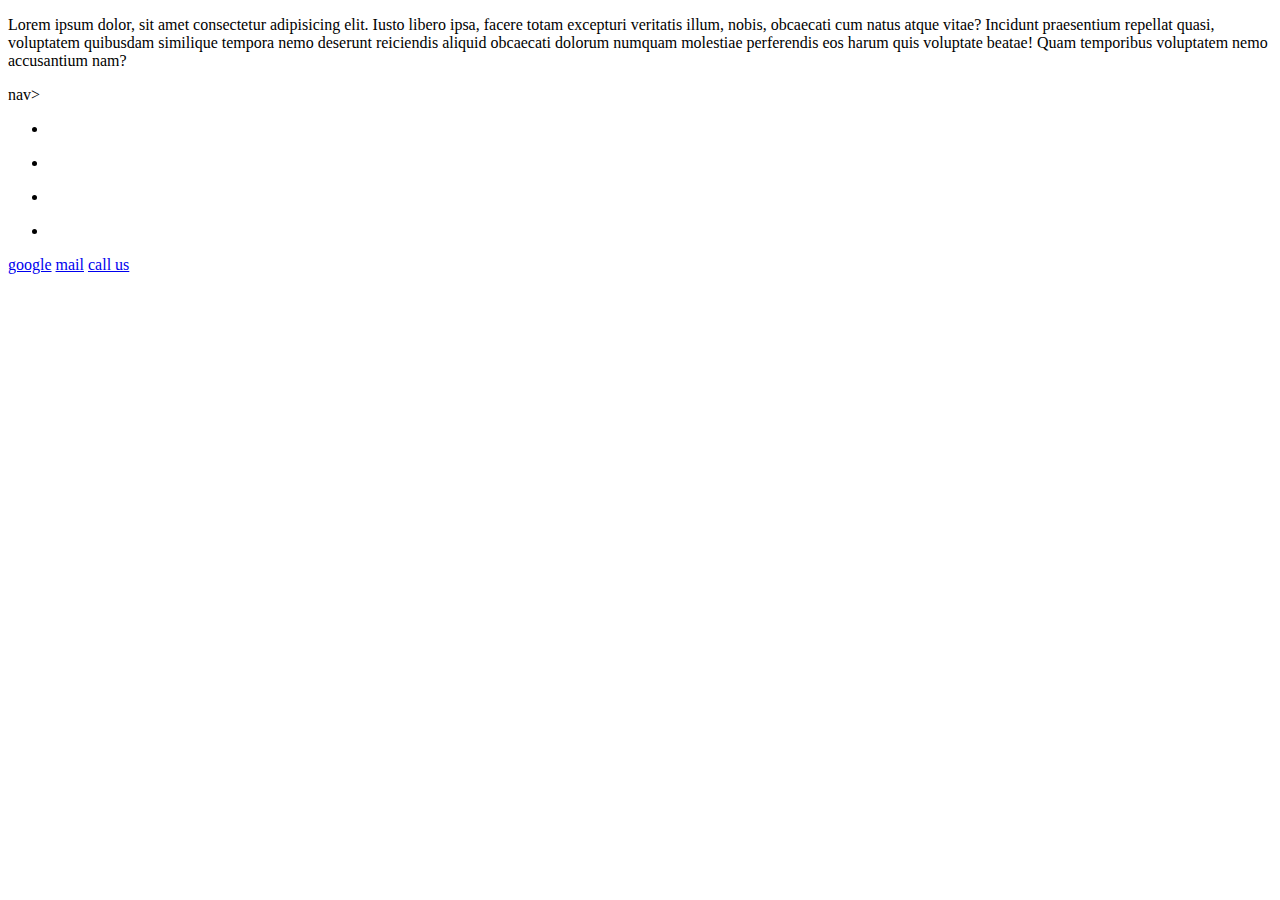
<file: pRar.html>
<!DOCTYPE html>
<html lang="en">
<head>
    <meta charset="UTF-8">
    <meta name="viewport" content="width=device-width, initial-scale=1.0">
    <title>Document</title>
</head>
<body>
    <P>Lorem ipsum dolor, sit amet consectetur adipisicing elit. Iusto libero ipsa, facere totam excepturi veritatis illum, nobis, obcaecati cum natus atque vitae? Incidunt praesentium repellat quasi, voluptatem quibusdam similique tempora nemo deserunt reiciendis aliquid obcaecati dolorum numquam molestiae perferendis eos harum quis voluptate beatae! Quam temporibus voluptatem nemo accusantium nam?</p>

        <p>
            <p>
                <p>
                    <p>
                        <p></p>
                    </p>
                </p>
            </p>
        </p>
        <p id="para1"></p>
        <article id="a"></article>
        <section id="se"></section>
        <p class=""></p>
        nav>
        <nav>
            <ul>
                <li><a href="about"></a></li>
            </ul>
            <ul>
                <li><a href="us"></a></li>
            </ul>
            <ul>
                <li><a href="contact"></a></li>
            </ul>
            <ul>
                <li><a href="home"></a></li>
            </ul>
        </nav>
        <a href="www.google.com">google</a>  
        <a href="mailto:khushi203patil@gmail.com">mail</a>
        <a href="tele:10101000101">call us</a>
        
      </body>
</html>
</file>
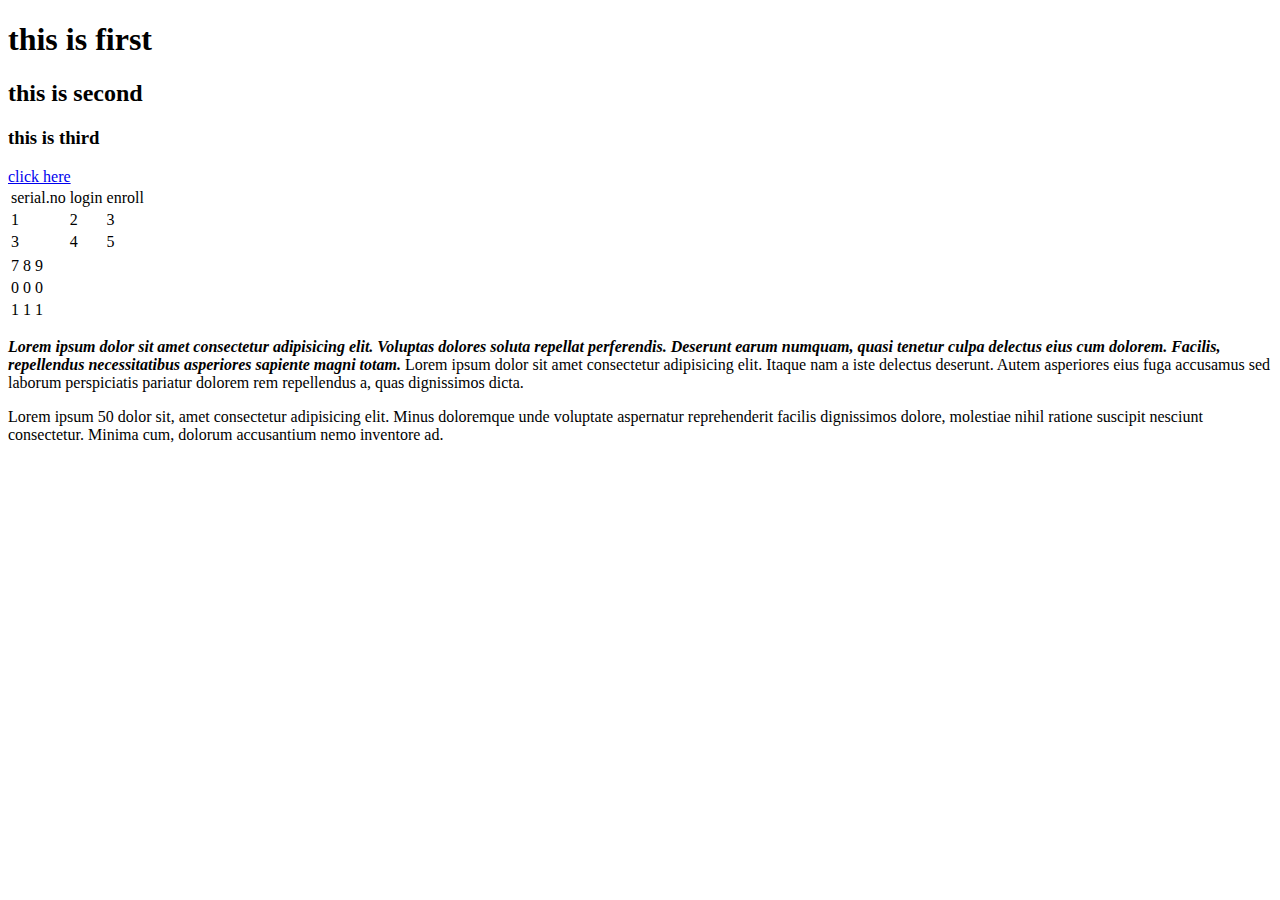
<file: table.html>
<!DOCTYPE html>
<html lang="en">
<head>
    <meta charset="UTF-8">
    <meta name="viewport" content="width=device-width, initial-scale=1.0">
    <title>Document</title>
</head>
<body>
    <h1>this is first</h1>
    <h2>this is second</h2>
    <h3>this is third</h3>
    
    <a href=https://www.goggle.com > click here</a>
    <table>
        <tr>
            <td>serial.no</td>
            <td>login</td>
            <td>enroll</td>
        </tr>
        <tr>
            <td>1</td>
            <td>2</td>
            <td>3</td>
        </tr>
        <tr>
            <td>3</td>
            <td>4</td>
            <td>5</td>
        </tr>
    </table>        
 <table>
    <tr>
        <td>7</td>
        <td>8</td>
        <td>9</td>
    </tr>
    <tr>
        <td>0</td>
        <td>0</td>
        <td>0</td>
    </tr>
    <tr>
        <td>1</td>
        <td>1</td>
        <td>1</td>
    </tr>
 </table>
 <p>
   <i><b>Lorem ipsum dolor sit amet consectetur adipisicing elit. Voluptas dolores soluta repellat perferendis. Deserunt earum numquam, quasi tenetur culpa delectus eius cum dolorem. Facilis, repellendus necessitatibus asperiores sapiente magni totam.</b></i> Lorem ipsum dolor sit amet consectetur adipisicing elit. Itaque nam a iste delectus deserunt. Autem asperiores eius fuga accusamus sed laborum perspiciatis pariatur dolorem rem repellendus a, quas dignissimos dicta.
 </p>
<p>Lorem ipsum 50
     dolor sit, amet consectetur adipisicing elit. Minus doloremque unde voluptate aspernatur reprehenderit facilis dignissimos dolore, molestiae nihil ratione suscipit nesciunt consectetur. Minima cum, dolorum accusantium nemo inventore ad.</p>
<p><h4 style ="background-color: blueviolet;" this is myyyyyyyyy ></h4></p>
</body>
</html>
</file>
